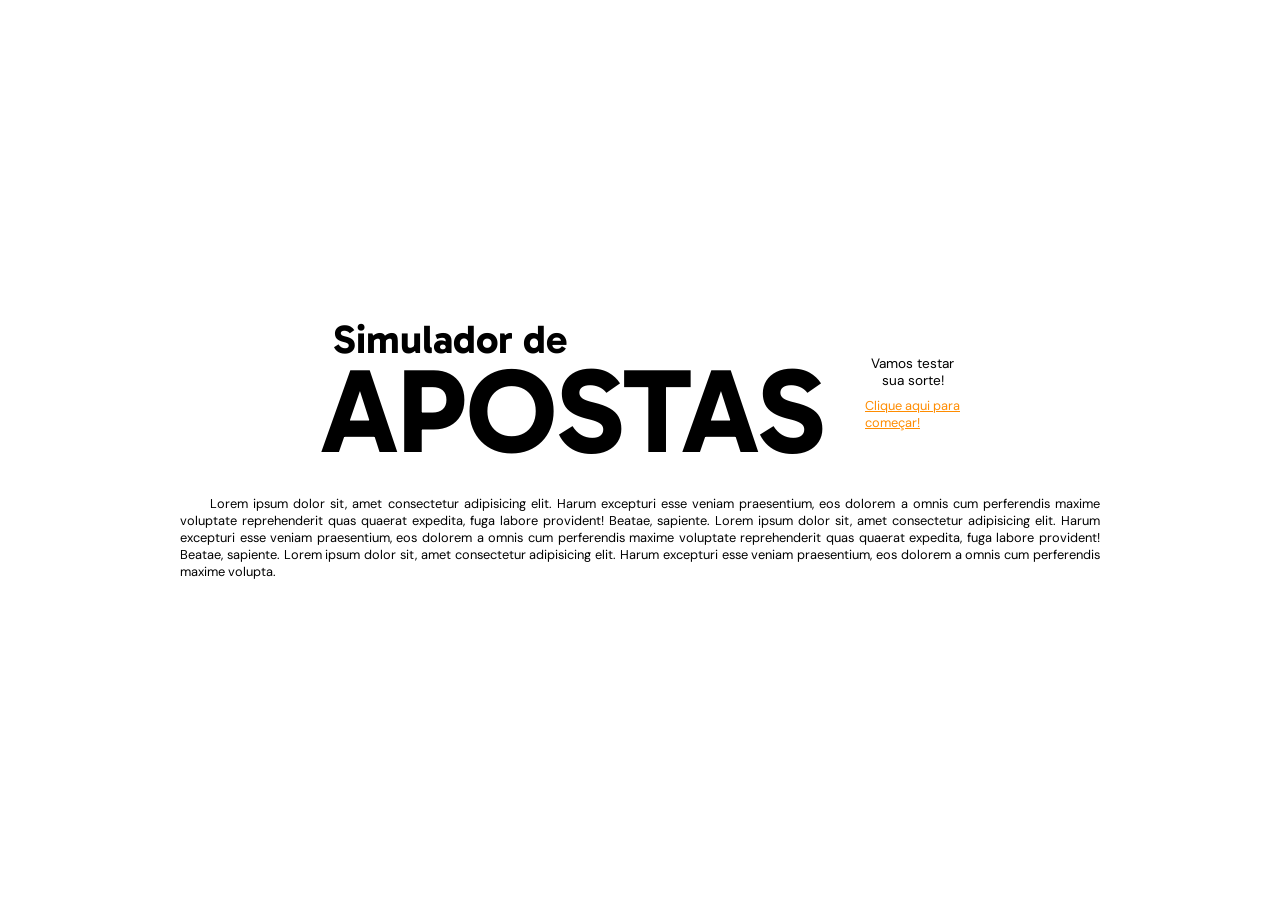
<file: index.html>
<!--

    - DOCUMENTO HTML DA PÁGINA INICIAL -

    Criado por: André Lucas
    Data: 29/06/2026

-->

<!DOCTYPE html>
<html lang="pt-br">
<head>
    <meta charset="UTF-8">
    <meta name="viewport" content="width=device-width, initial-scale=1.0">
    <title>Inicio - Simulador de Apostas</title>
    <link rel="stylesheet" href="style.css">
</head>
<body>

    <section id="secaoTitulo">
        <!-- Título da página -->
        <h1 id="titulo">Simulador de <br> <span id="parteTitulo">APOSTAS</span></h1>

        <section style="display: flex; flex-direction: column; justify-content: center;">
            <p style="margin: 0; margin-bottom: 8px; font-size: 0.85em; text-align: center;">Vamos testar<br>sua sorte!</p>
            <!-- Link para a página de apostas -->
            <a id="linkAposta" href="paginaApostas.html">Clique aqui para <br> começar!</a>
        </section>
        
    </section>

    <!-- Mensagem de boas-vindas -->
    <p id="Lorem">Lorem ipsum dolor sit, amet consectetur adipisicing elit. Harum excepturi esse veniam praesentium, eos dolorem a omnis cum perferendis maxime voluptate reprehenderit quas quaerat expedita, fuga labore provident! Beatae, sapiente. Lorem ipsum dolor sit, amet consectetur adipisicing elit. Harum excepturi esse veniam praesentium, eos dolorem a omnis cum perferendis maxime voluptate reprehenderit quas quaerat expedita, fuga labore provident! Beatae, sapiente. Lorem ipsum dolor sit, amet consectetur adipisicing elit. Harum excepturi esse veniam praesentium, eos dolorem a omnis cum perferendis maxime volupta.</p>


    
    
</body>
</html>
</file>
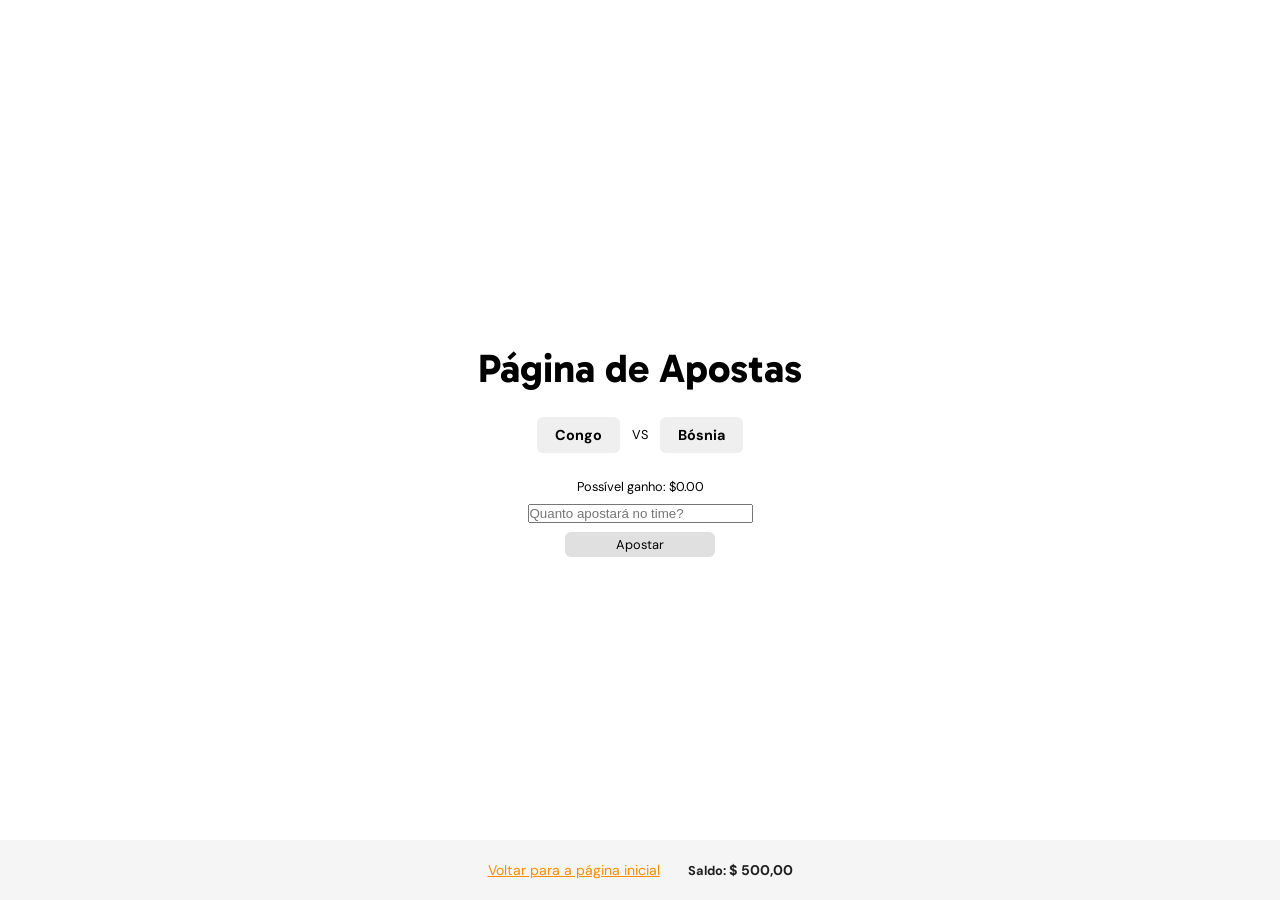
<file: paginaApostas.html>
<!--

    - DOCUMENTO HTML DA PÁGINA DE APOSTAS -

    Criado por: André Lucas
    Data: 29/06/2026

-->

<!DOCTYPE html>
<html lang="pt-br">
<head>
    <meta charset="UTF-8">
    <meta name="viewport" content="width=device-width, initial-scale=1.0">
    <title>Página de Apostas</title>
    <link rel="stylesheet" href="style.css">
    <script src="script.js" defer></script>
</head>
<body>
    
    <main>

        <!-- TÍTULO DA PÁGINA -->
        <h1>Página de Apostas</h1>

        <!----------------------------------------------------------------------->

        <!-- SEÇÃO DE SELEÇÃO DE TIMES -->


        <!-- Botões para selecionar os times -->
        <section id="times">
            <button id="time1" class="botaoTime">Brasil</button>
            <p>VS</p>
            <button id="time2" class="botaoTime">Japão</button>
        </section>

        <!-- Status da seleção -->
        <p id="status">status</p>


        <!----------------------------------------------------------------------->

        <!-- SEÇÃO DE ESCOLHA DE APOSTAS -->


        <!-- Controles do valor da aposta -->
        <section id="apostas">

            <!-- Esse é o lucro caso ganhe -->
            <p id="ganho">Possível ganho: $0.00</p>

            <!-- Input para o valor da aposta -->
            <input id="valorAposta" type="number" step="50" placeholder="Quanto apostará no time?">

            <!-- Botão para realizar a aposta -->
            <button id="apostar">Apostar</button>

            <!-- Aviso caso haja algo inválido -->
            <p id="aviso">aviso</p>
        </section>


        <!----------------------------------------------------------------------->

        <!-- SEÇÃO DE RESULTADO DA APOSTA NO PLACAR -->


        <!-- Placar de resultados -->
        <div id="placar">

            <section style="display: flex; gap: 10px; align-items: center;">
                <!-- Essa seção mostra o resultado do time 1 -->
                <section>
                    <p id="placar-time1" class="placar-time">0</p>
                    <p id="nome-time1" class="nome-time">Brasil</p>
                </section>

                <p>VS</p>

                <!-- Essa seção mostra o resultado do time 2 -->
                <section>
                    <p id="placar-time2" class="placar-time">0</p>
                    <p id="nome-time2" class="nome-time">Japão</p>
                </section>
            </section>

            <!-- Resultado da sua aposta -->
            <p id="resultado">Quem ganhará?</p>
        </div>

    </main>



    <footer>
        <a href="index.html">Voltar para a página inicial</a>

        <!-- Saldo disponível -->
        <p id="saldo">Saldo: <span id="saldo-valor">$ 500,00</span></p>
    </footer>

</body>
</html>
</file>
<file: style.css>
@import url('https://fonts.googleapis.com/css2?family=DM+Sans:ital,opsz,wght@0,9..40,100..1000;1,9..40,100..1000&display=swap');
@import url('https://fonts.googleapis.com/css2?family=DM+Sans:ital,opsz,wght@0,9..40,100..1000;1,9..40,100..1000&family=Gabarito:wght@400..900&display=swap');

* {
    box-sizing: border-box;
    padding: 0;
    margin: 0;
}


/*=============================================*/

/* ESTILIZANDO ELEMENTOS GERAIS DA PÁGINA */



body {
    
    /* Definindo Flexbox */
    display: flex;
    flex-direction: column;
    justify-content: center;
    align-items: center;

    /* Definindo altura da página */
    height: 100vh;

}

main {

    /* Definindo Flexbox */
    display: flex;
    flex-direction: column;
    justify-content: center;
    align-items: center;
    gap: 25px;
    flex: 1;
}

footer {

    /* Definindo Flexbox */
    display: flex;
    flex-direction: row;
    justify-content: center;
    align-items: center;
    gap: 28px;

    /* Estilizando o rodapé */
    background-color: #f5f5f5;
    position: fixed;
    height: 60px;
    width: 100%;
    bottom: 0;
}

h1 {
    /* Definindo fonte e tamanho dos títulos */
    font-family: 'Gabarito', sans-serif;
    font-size: 2.5em;
    transition: transform 0.5s ease;
}

p {
    /* Definindo fonte e tamanho dos parágrafos */
    font-family: 'DM Sans', sans-serif;
    font-size: 0.9em;
    max-width: 920px;
    font-size: clamp(0.8em, 1vw, 0.9em);
}

a {
    /* Definindo fonte e tamanho dos links */
    font-family: 'DM Sans', sans-serif;
    font-size: 0.88em;
    color: darkorange;
    transition: font-size 0.3s ease;
}

button {
    /* Definindo fonte e propriedades dos botões */
    font-family: 'DM Sans', sans-serif;
    cursor: pointer;
    transition: background-color 0.7s ease;
    border: none;
    border-radius: 6px;
}

span {
    /* Definindo transições dos spans */
    transition: transform 0.3s ease;
}


/*=============================================*/

/* ESTILIZANDO ELEMENTOS ESPECÍFICOS */



/* - - - - - - - - - - - - - - - - - */

/* Seção de seleção de times */

#times {
    display: flex;
    align-items: center;
    gap: 12px;
}

.botaoTime {
    font-size: 0.9em;
    font-weight: bold;
    padding: 9px 18px;
}

#status {
    font-size: 0.8em;
    display: none;
}



/* - - - - - - - - - - - - - - - - - */

/* Seção de escolha de apostas */

#apostas {
    display: flex;
    flex-direction: column;
    align-items: center;
    gap: 9px;
}

#valorAposta {
    width: 225px;
}

#apostar {
    width: 150px;
    padding: 4px;
    font-size: 0.8em;
    background-color: #e0e0e0;
    transition: background-color 1s ease;
}

#aviso {
    font-size: 0.8em;
    color: rgb(133, 55, 55);
    font-weight: bold;
    display: none;
}


/* - - - - - - - - - - - - - - - - - */

/* Seção de resultado da aposta no placar */

#placar {

    /* Definindo Flexbox */
    display: none;  /* flex; */
    flex-direction: column;
    align-items: center;
    gap: 9px;

    /* Estilizando o placar */
    background-color: #f5f5f5;
    padding: 20px 40px;
    border-radius: 10px;
    position: absolute;
    rotate: 0deg;
    transform: scale(0);
    top: 50;

    /* transições de animação */
    transition: transform 0.5s ease;
    transition: rotate 0.2s ease;
}

.nome-time {
    font-size: 0.9em;
    font-weight: bold;
}

.placar-time {
    font-size: 2.3em;
    font-weight: 200;
}

#resultado {
    font-size: 0.8em;
}


/* - - - - - - - - - - - - - - - - - */

/* Seção do rodapé */


#saldo {
    font-weight: bold;
    color: #202020;
}

#saldo-valor {
    font-size: 1.1em;
    transition: font-size 0.2s ease;
}



/* - - - - - - - - - - - - - - - - - */

/* Seção da página inicail */

:root {
    /* Definindo variáveis da margem */
    --margen-esquerda: clamp(7px, 1vw, 19px);
}

#titulo {
    line-height: 0.9; 
    margin-left: var(--margen-esquerda);
    font-size: clamp(1.3rem, 5vw, 2.5rem);
}

#parteTitulo {
    font-size: 120px; 
    margin-left: calc(var(--margen-esquerda) * -1);
    transition: font-size 0.5s ease;
    font-size: clamp(3rem, 10vw, 7.5rem);
}

#Lorem {
    text-indent: 30px; 
    text-align: justify;
    margin-left: 50px; 
    margin-right: 50px;
}

#secaoTitulo {
    display: flex; 
    justify-content: center; 
    flex-direction: row; 
    margin-bottom: 30px; 
    margin-left: 30px;
    margin-right: 30px;
    width: 100%; 
    box-sizing: border-box; 
    gap: 40px;
}

#linkAposta {
    font-size: clamp(0.76em, 1vw, 0.88em);
}


/*=============================================*/

/* EVENTOS DE ESTILIZAÇÃO */



/* Ao passar o mouse sobre os elementos */
button:hover {
    background-color: #fcbf86;
}

#apostar:hover {
    background-color: #f79031;
    color: #ffffff;
}

a:hover {
    font-size: 1em;
}

#saldo-valor:hover {
    font-size: 1.3em;
}

h1:hover, span:hover {
    transform: scale(1.1);
}


/* Ao selecionar o texto da página */
::selection {
    background-color: #f3a65f;
    color: #ffffff;
}
</file>
